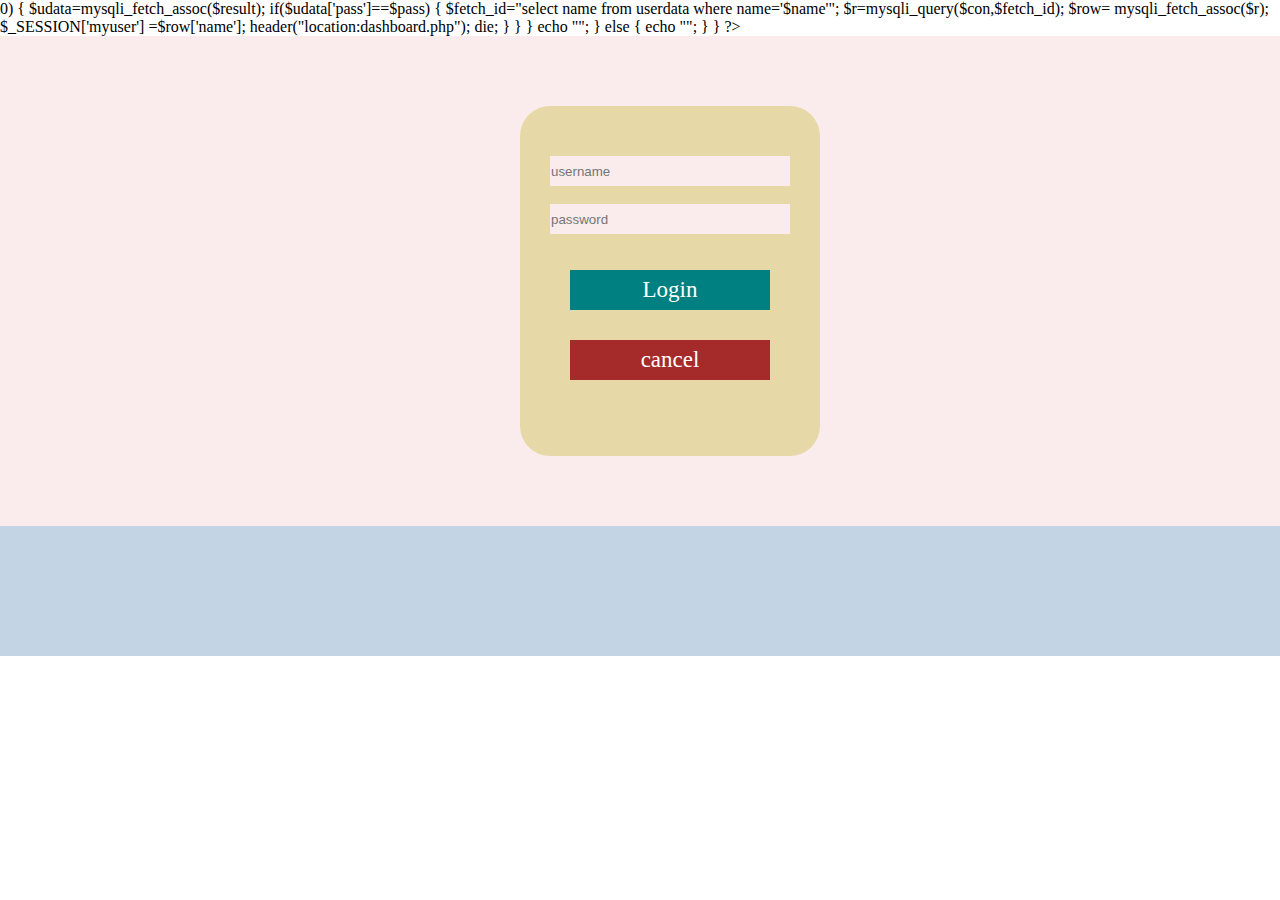
<file: login.html>
<?php
session_start();
error_reporting(0);
include("connection.php");
 if($_SERVER['REQUEST_METHOD']=="POST")
 {
    $name=$_POST['name'];
    $pass=$_POST['pass'];
    if(!empty($name && $pass))
    {
        $query="select * from userdata where name = '$name' limit 1";
        $result=mysqli_query($con,$query);
        if($result)
        {
            if($result && mysqli_num_rows($result)>0)
            {
                $udata=mysqli_fetch_assoc($result);
               
                if($udata['pass']==$pass)
                {
                    $fetch_id="select name from userdata where name='$name'";
                    $r=mysqli_query($con,$fetch_id);
                  $row= mysqli_fetch_assoc($r);
                  $_SESSION['myuser'] =$row['name'];
                    header("location:dashboard.php");
                    die;
                }
            }
            
        }
        echo "<script type='text/javascript'> alert('wrong user')</script>";
    }
    else
    {
        echo "<script type='text/javascript'> alert('wrong')</script>";
    }
 }
?>
<!DOCTYPE html> 
<html lang="en">
<head>
    <meta charset="UTF-8">
    <meta name="viewport" content="width=device-width, initial-scale=1.0">
    <title>login</title>
    <link rel="stylesheet" href="style.css">
    <style>
        
#login-box{
  height: 620px;
  width: 100%;
  background-color: rgb(195, 213, 228);
  }
.login-form{
  padding: 20px;
  background-color: #faecec;
}
form{
  background: rgb(231, 217, 167);
  height: 300px;
  width: 300px;
  margin: 50px;
  text-align: center;
  padding-top: 50px;
  border-radius: 30px;
  margin: 50px;
  margin-left: 500px;
}   
input{
  height: 30px;
  width: 240px;
  padding: 1px;
  background: #faecec;
  border: none;
}
#login-box .login-form .regitration a {
  font-size: 20px;
  background: orange;
  /* border-radius: 15px; */
  text-decoration: none;
  font-family:'Lucida Sans', 'Lucida Sans Regular', 'Lucida Grande', 'Lucida Sans Unicode', Geneva, Verdana, sans-serif;
  padding: 10px;
  /* margin-top: 100px; */
  transition: 1s ease;
  color: black;
}
#login-box .login-form .regitration a:hover{
  background-color: #d681c8;
}
#login-btn{
  height: 40px;
  width: 200px;
  background:teal;
  color: white;
  border:none;
  font-size: 23px;
  font-family:cursive;
  /* border-radius: 15px; */
  transition: 1s ease;
  margin-bottom: 30px;
}
#login-btn:hover
{
  background: orange;
}
#cancel{
    height: 40px;
  width: 200px;
  color: white;
  border:none;
  font-size: 23px;
  font-family:cursive;
    background-color: brown;
}
    </style>
</head>
<body>
    <section id="login-box">
    <div class="login-form">
        <form action="" method="post" autocomplete="off">
            <input type="text" name="name" id="name" placeholder="username"><br><br>
            <input type="password" name="pass" id="pass" placeholder="password"><br><br><br>
            <input type="submit" value="Login" id="login-btn"><br>
            <input type="reset" value="cancel" id="cancel">
    
        </form>
    </div>   
    </section>
</body>
</html>
</file>
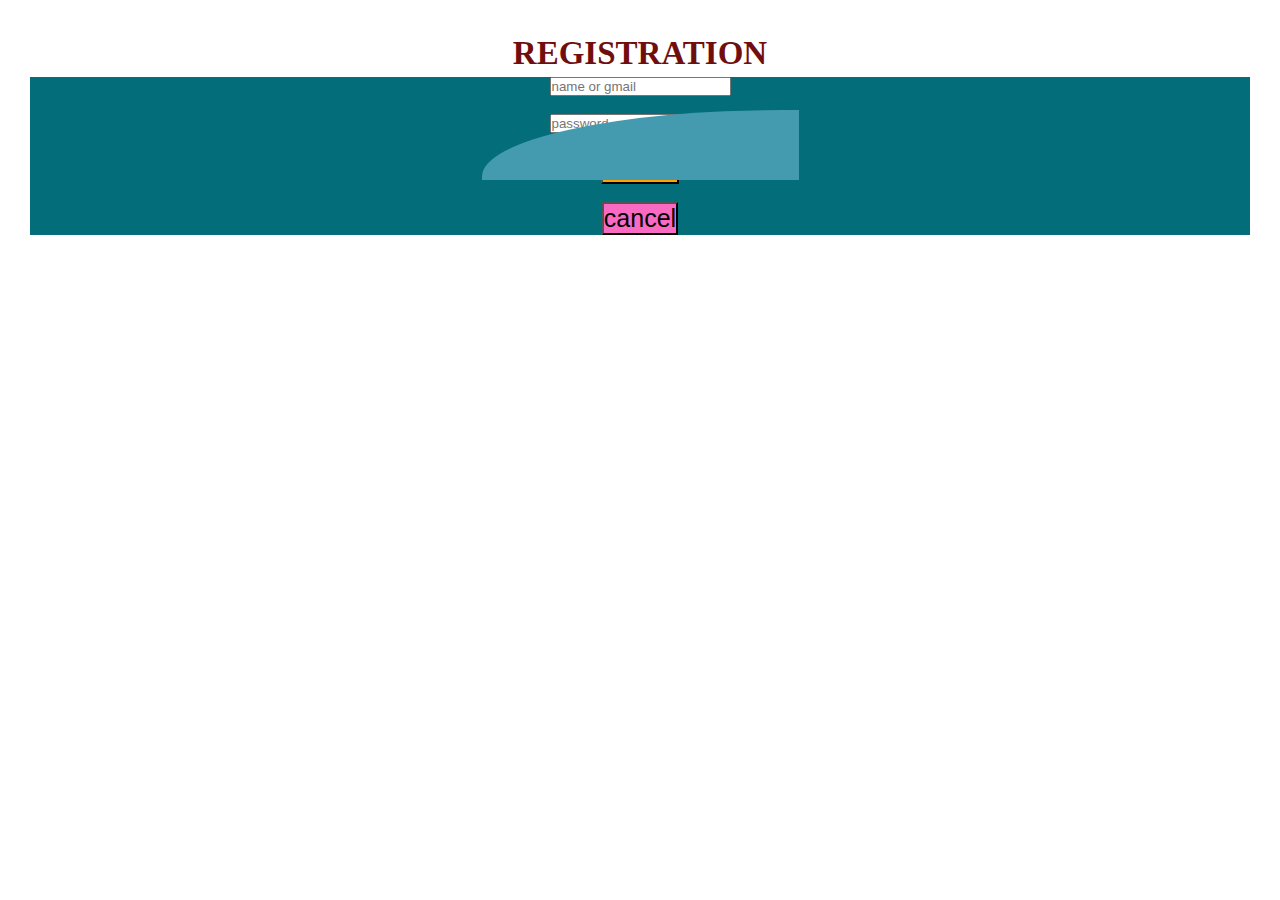
<file: regitration.html>
<!DOCTYPE html>
<html lang="en">
<head>
    <meta charset="UTF-8">
    <meta name="viewport" content="width=device-width, initial-scale=1.0">
    <title>Registration</title>
    <link rel="stylesheet" href="style.css">
    <style>
        #registrationBox{
            text-align: center;
            align-items: center;
            padding: 30px;
            height: 600px;
            background-image: url(https://i.pinimg.com/736x/87/b6/02/87b6028d4a2eea522501577ff65b38d6.jpg);   
            background-size: contain;
        }
        .registration form{
            background: rgb(4, 109, 122);
            align-items: center;
        }
        h2{
            font-size: 33px;
                color: rgb(112, 14, 14);
        }
        
        .registration #submit{
            background: orange;
            font-size: 25px;
            font-family:'Franklin Gothic Medium', 'Arial Narrow', Arial, sans-serif;
        }
        .registration #cancel{
            background: rgb(250, 106, 195);
            font-size: 25px;
            font-family:'Franklin Gothic Medium', 'Arial Narrow', Arial, sans-serif;
        }
        .design{
            background: rgb(68, 154, 175);
            height: 70px;
            width: 317px;
            border-top-left-radius: 95%;
            /* border-top-right-radius: 60%; */
            position: relative;
            bottom: 125px;
        }
    </style>
</head>
<body>
<div id="registrationBox">
    <div class="rname"><h2>REGISTRATION</h2></div>
    
    <center>
    <div class="registration">
    <form action="connection.php" method="post">
    <input type="text" name="name" id="name" placeholder="name or gmail"><br><br>
    <input type="text" name="pass" id="pass" placeholder="password"><br><br>
    <input type="submit" value="submit" id="submit"><br><br>
    <input type="button" value="cancel" id="cancel">
    </form>
</div>
<div class="design"></div>
</center>
</div>
</body>
</html>
</file>
<file: style.css>
*{
    margin: 0;
    padding: 0;
  }
#nav{
    display: flex;
    flex-direction: row;
    justify-content: space-between;
    background-color: #333;
    color:orange;
    width: 100%;
    font-family:'Lucida Sans', 'Lucida Sans Regular', 'Lucida Grande', 'Lucida Sans Unicode', Geneva, Verdana, sans-serif;
    position: fixed;
    z-index: 2;
}

h2{
    font-family:cursive;
    padding: 5px 4px;
}
.topnav {
    /* overflow: hidden; */
  }
  
  /* Style the links inside the navigation bar */
  .topnav a {
     float: left;
     color: #f3e8e8;
    text-align: center;
    padding: 14px 16px;
    text-decoration: none;
    font-size: 17px;
  }
  
  /* Change the color of links on hover */
  .topnav a:hover {
    background-color: orange;
    color: black;
  }
  #container{
    
    height: 460px;
    display:flex;
    justify-content: space-between;
    padding: 30px;
    background:linear-gradient(white,rgb(219, 231, 173));
    background-image: url(https://static.vecteezy.com/system/resources/previews/009/880/293/non_2x/cloud-with-blue-sky-background-illustration-cloudscape-layers-3d-paper-cut-style-with-copy-space-for-text-horizontal-banner-for-spring-sale-or-summertime-season-vector.jpg);
    background-size: cover;
    box-shadow: rgba(0, 0, 0, 0.35) 0px 5px 15px;

  }
  #container .name{
    padding:70px;
    margin-top: 10px;
    height: 150px;
    width: 400px;
    }
  #container h1{
    color:rgb(6, 105, 105);
    font-family:Verdana, Geneva, Tahoma, sans-serif;
    font-size: 34px;
    padding-bottom: 50px;
  }
  #container .img-box img{
    height: 130px;
    width: 130px;
    padding: 70px;
  }
  .regitration a {
  font-size: 22px;
  background: orange;
  /* border-radius: 20px; */
  text-decoration: none;
  font-family:'Lucida Sans', 'Lucida Sans Regular', 'Lucida Grande', 'Lucida Sans Unicode', Geneva, Verdana, sans-serif;
  padding: 10px;
  /* margin-top: 100px; */
  transition: 1s ease;
  color: black;
}
.regitration a:hover{
  background:rgb(59, 179, 226);
  color: #792a05;
}

/* 
image slider */

#sliderBox{
  margin: 50px;
  display: flex;
  flex-direction: column;
  align-items: center;
  background-color: rgb(133, 117, 117);
 width: 400px;
 height: 300px;
 overflow: hidden;
 position: relative; 
 /* padding: 10px; */
}
#slider{
  width: 400px;
  height: 300px;
  overflow: hidden;
 box-shadow: 0px 0px 10px 1px rgb(133, 117, 117);
 position: relative;
}
#slider img{
  width: 100%;    
  height: 100%;
  display: none;
}
#slider .active{
  display: block;
}   
#back,#next{
  position: absolute;
  top: 40%;
  color: rgb(3, 27, 43);
  border-radius: 50%;
  width: 40px;
  height: 40px;
  display: flex;
  justify-content: center;
  align-items: center;
  opacity: 0.7;
  background-color:rgb(250, 227, 24);
  transition: all 0.5s;
}
#back{
  left: 3px;  
}
#next{
  right: 3px;
}  
.fa-sharp{
  font-size: 20px;
}
#back:hover,#next:hover{
  opacity: 1;
  cursor: pointer;
  background-color: aquamarine;
}


  /* features */
  #features{
    padding: 3vw 8vw 3vw 8vw;
    text-align: center;
    /* background: #faecec; */
  }
  #features .features-name{
    display: flex;
    justify-content: space-around;
    /* padding: 10px; */
    
 }
 
 #features h2{
  color: rgb(10, 83, 94);
  padding: 14px;
  font-size: 28px;
 }
 .features-name h3{
  font-size: 20px;
  font-family: Verdana, Geneva, Tahoma, sans-serif;
 }
 .features-name h4{
  padding: 10px;
  font-size: 20px;
  font-family: Verdana, Geneva, Tahoma, sans-serif;
 }
 #features .features-name p{
  padding: 10px;
  font-family: Verdana, Geneva, Tahoma, sans-serif;
  font-size: 20px;
 margin-top: 10px;
 }
 .course-mode{
  background: rgb(224, 200, 118);
  width: 300px;
  height: 150px;
  padding: 10px;
 }
 .cerificate{
  background: rgb(224, 200, 118);
  width: 300px;
  height: 150px;
  padding: 10px;
 }
  /* courses */
  h3{
    font-family: 'Franklin Gothic Medium', 'Arial Narrow', Arial, sans-serif;
    font-size: 25px;
  }
  #courses{
    background: linear-gradient(rgb(226, 208, 208),pink,rgb(171, 187, 171));
    /* margin-top: 10px; */
    padding: 3vw 8vw 0 8vw;
    text-align: center;
  }
  #courses h2{
    color: rgb(9, 82, 82);
    font-size: 27px;
  }
  #courses .course-box{
    display: grid;
    grid-template-columns: repeat(auto-fit, minmax(280px, 1fr));
    grid-gap: 1.6rem;
    margin-top: 50px;
   
  }
  #courses .course-details h3{
  text-align: center;
  font-size: 1.4rem;
  font-family: 'Courier New', Courier, monospace;
  }
  #courses .course-details{
    text-align: start;
height: 100%;

  }
  #courses .course-details img{
    width: 100%;
    height: 80%;
    background-size: cover;
    background-position: center;
    transition: 1s;
  }
  #courses .course-details img:hover{
    cursor: pointer;
    transform: scale(1.1);
  }
   

#btnpannel{
  display: flex;
  flex-direction: row;
  height: 500px;
  justify-content: space-around;
  padding: 20px;  
  background: #faf8d7;
}
#btnpannel .all_login{
  display: flex;
  flex-direction: column;
  width: 500px;
  padding: 20px;  
  margin: 20px;
}
#btnpannel .all_login a{
  text-decoration: none;
  width: 300px;
  height: 40px;
  padding: 5px;
  font-size: 23px;
  color:white;
  font-family:'Lucida Sans', 'Lucida Sans Regular', 'Lucida Grande', 'Lucida Sans Unicode', Geneva, Verdana, sans-serif;
  transition: 1s ease;
  cursor: pointer;
}
#btnpannel .all_login a:hover{
background-color: rgb(20, 168, 168);
}
.all_login .registration_btn{
  background: rgb(235, 83, 28);
}
.all_login .admision_btn{
margin-top: 22px;
background:rgb(64, 150, 15);
}
.all_login .login_btn{
  margin-top: 22px;
  background: #860861;
}
  .image-box img{
    height: 230px;
    width: 250px;
    
    border-style:outset;
  }
  #img2{
    position: relative;
    right: 170px;
  }
  

  /* footer */
  #footer{
    background: #333;
    height: 250px;
    color: #ddcbcb;
    padding-top: 30px;
    text-align: center;
    font-size: 18px;
    font-family: Verdana, Geneva, Tahoma, sans-serif;
    
  }
 #footer h4{
  color:rgb(235, 187, 99);
    font-family: "Rubik", sans-serif; 
    font-size: 21px;
  }
 #footer img{
  height: 30px;
  width: 30px;
  padding: 8px;
  transition: 1s ease;
 }
 #footer img:hover{
  background-color: #d2dee9;
  cursor: pointer;
 }
 .icons{
  margin-top: 20px;
 }

 /* courses page */
 #home{
  height: 350px;
  width: 100%;
  background-image: url("https://th.bing.com/th/id/R.6e5d97677f916db44d66ba3ffcb53d91?rik=4ad%2f5%2bavQ84GGg&riu=http%3a%2f%2fbytesofgigabytes.com%2fIMAGES%2fcourse%2fcoursrail.png&ehk=To%2b%2bvoXrpjs7iN0Sj6gZbqc1wT4s3ueeZzqYCf3lf%2fc%3d&risl=&pid=ImgRaw&r=0");
  background-repeat: no-repeat;
  background-position: center;
  background-color:orange;
 }
 #details{
  background: rgb(233, 230, 187);
  /* padding: 20px; */
 }
 #details .addbtn a{
  text-decoration: none;
  font-size: 25px;  
  color:#e4ee89;
  font-family: cursive;
 }
 #details .addbtn a:hover{
  color: #bedefc;
  font-size: 27px;
  
 }
 #details #home .addbtn{
  background: #7a0640;
  text-align: center;
  width: 220px;
  padding: 5px;
  position: absolute;
  top: 300px;
  left: 280px;
 }
 .course-info{
  display: flex;  
  justify-content: space-around;
  padding-top: 50px;
 }
 .course-info img{
  height: 200px;
  width: 300px;
  border-radius: 10px;
  border: 1px solid black;
 }
 .course-info .info{
  padding-top: 5px;
  font-size: 20px;
  font-family: Verdana, Geneva, Tahoma, sans-serif; 
 }
 .course-info .info h4{
  padding-bottom: 10px;
  font-family: Verdana, Geneva, Tahoma, sans-serif;
 }
 .seemore{
  text-align: center;
 }
 #see{
  font-size: 20px;
  font-weight: bolder;
  background: rgb(5, 71, 57);
  color: #ddcbcb;
  height: 40px;
  width: 200px;
  border: none;
  transition: 1s ease;
  border-radius: 5px;
 }
 #see:hover{
  background: rgb(182, 122, 11);
  color: black;
 }
#hide{
  display: none;
}
.info p{
    padding: 6px;
}
/* admission form */
#formBox{
  background: #dfe5a2;
  color: #7a0640;
  font-weight: 200;
  font-size: 20px;
  text-align: center;
  padding: 30px;
}
.admision form{
  width: 700px;
  height: 700px;
  background: rgb(190, 230, 224);
  text-align: left;
  box-shadow: rgba(0, 0, 0, 0.35) 0px 5px 15px;
  
}
.admision form input{
  width: 340px;
}

#gender{
 height: 20px;
 width: 20px;
}
table td{
  /* border: 1px solid gray; */
  width: 200px;
  height: 30px;
  font-size: 20px;
  padding: 10px;
  font-family: Verdana, Geneva, Tahoma, sans-serif;
}
#formBox #add{
  width: 340px;
}
#formBox #submit{
  height: 40px; 
  background:teal;
  font-size: 24px;
  font-weight:bold;
}
#formBox #cancel{
  
  height: 40px; 
  background:teal;
  font-size: 24px;
  font-weight:bold;
  
}

/* aboutus page */
#aboutBox{
  background-image: url(https://static.vecteezy.com/system/resources/previews/009/880/293/non_2x/cloud-with-blue-sky-background-illustration-cloudscape-layers-3d-paper-cut-style-with-copy-space-for-text-horizontal-banner-for-spring-sale-or-summertime-season-vector.jpg);
  background-size: cover;
  height: 600px;
  box-shadow: 0px 0px 10px 1px rgb(133, 117, 117);
}
#aboutBox .namePlate h1{ 
  padding: 20px;
  font-family:'Times New Roman', Times, serif;  
  font-size: 32px;
  color:teal;
}
#aboutHome .aboutClass p{
  font-size: 20px;
  font-family: Arial, Helvetica, sans-serif;
  width: 600px;
  padding: 20px;
  text-align: justify;  
}
#aboutHome{ 
  display: flex;
  flex-direction: row;
  justify-content: space-around;
}
.imgBox img{
  width: 200px;
  height: 200px;
  animation: anim 4s ease;
}
.aboutClass h3{
  color:rgb(9, 141, 185);
  font-family: Arial, Helvetica, sans-serif;
}
#autorised{
  background: rgb(215, 233, 227) ;
  padding: 23px;
  line-height: 40px;
  font-family: Verdana, Geneva, Tahoma, sans-serif;
}
#autorised h4{
  font-family: Verdana, Geneva, Tahoma, sans-serif;
}
#addressBox{
  height: auto;
  padding: 5%;
  display: flex;
  flex-direction: row;
  justify-content: space-around;
  background-color: #e7eaec;
  box-shadow: 0px 0px 10px 1px rgb(204, 187, 187);
}
#addressBox .add{
padding: 20px;
line-height: 30px;
background-color:rgb(72, 209, 209);
background-color:rgb(184, 231, 231);
width: 300px;
}
p{
  font-size: 20px;
}
.socaiMedia{
  margin-top: 15px;
  padding: 20px;
line-height: 30px;
background-color:rgb(184, 231, 231);
width: 300px;
}
.aboutImg img{
  height: 250px;
  width: 250px;
  display: flex;
  flex-direction: column;
}
.aboutImg{
/* padding-left: 20px; */
display: flex ;
flex-direction:column;
}
.aboutImg .img2{
position: relative;
left: 200px;
/* top: 20px; */
}
.aboutImg .img3{  
margin: 10px;
height: 230px;
}
@keyframes anim {
  0%{
   transform: scale(0); 
  }
  25%{
    transform:translateY(150px)
  }
  50%{
    transform: scale(0.3);
  }
  100%{
    
  }
}
</file>
